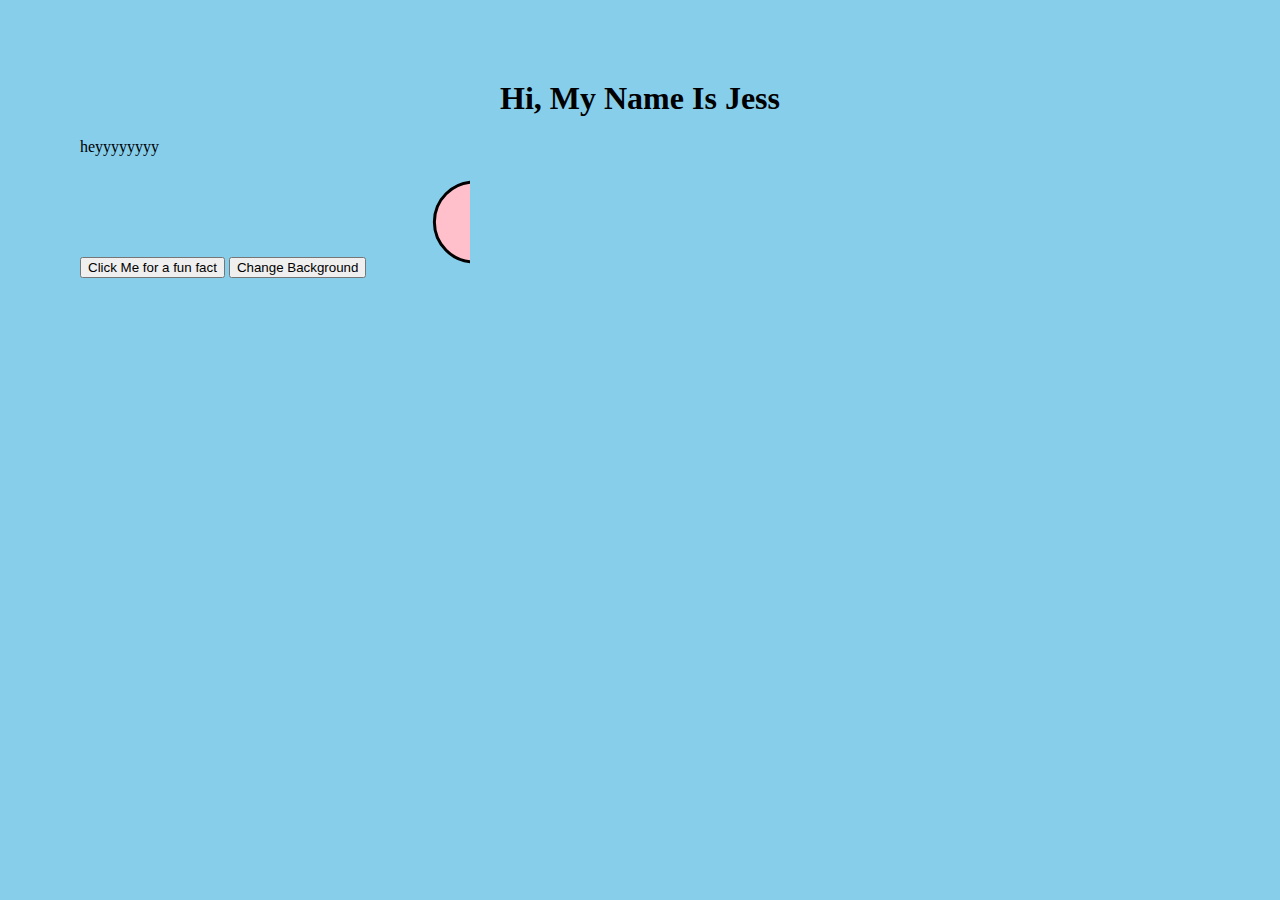
<file: index.html>
<!DOCTYPE html>
<html>
    <head>
        <meta charset="utf-8" />
        <title>Let's Learn JavaScript</title>
        <link rel="stylesheet" href="style.css">
        <script src="javascript.js"></script>
    </head>
    <body>
        <h1>Hi, My Name Is Jess</h1>
        
        <p id="changeText">heyyyyyyyy</p>
        <button id="changeTextButton">Click Me for a fun fact</button>
        
        <button id="bgButton">Change Background</button>
        
        
        <svg width="100" height="100" xmlns="http://www.w3.org/2000/svg">
            <circle cx="50" cy="50" r="40" stroke="black" stroke-width="3" fill="pink" >
                <animate
                    attributeName="cx"
                    begin="0s"
                    dur="1s"
                    from="0"
                    to="150%"
                    repeatCount="indefinite" />
            </circle>
            
        </svg>
        
        
    </body>
</html>
</file>
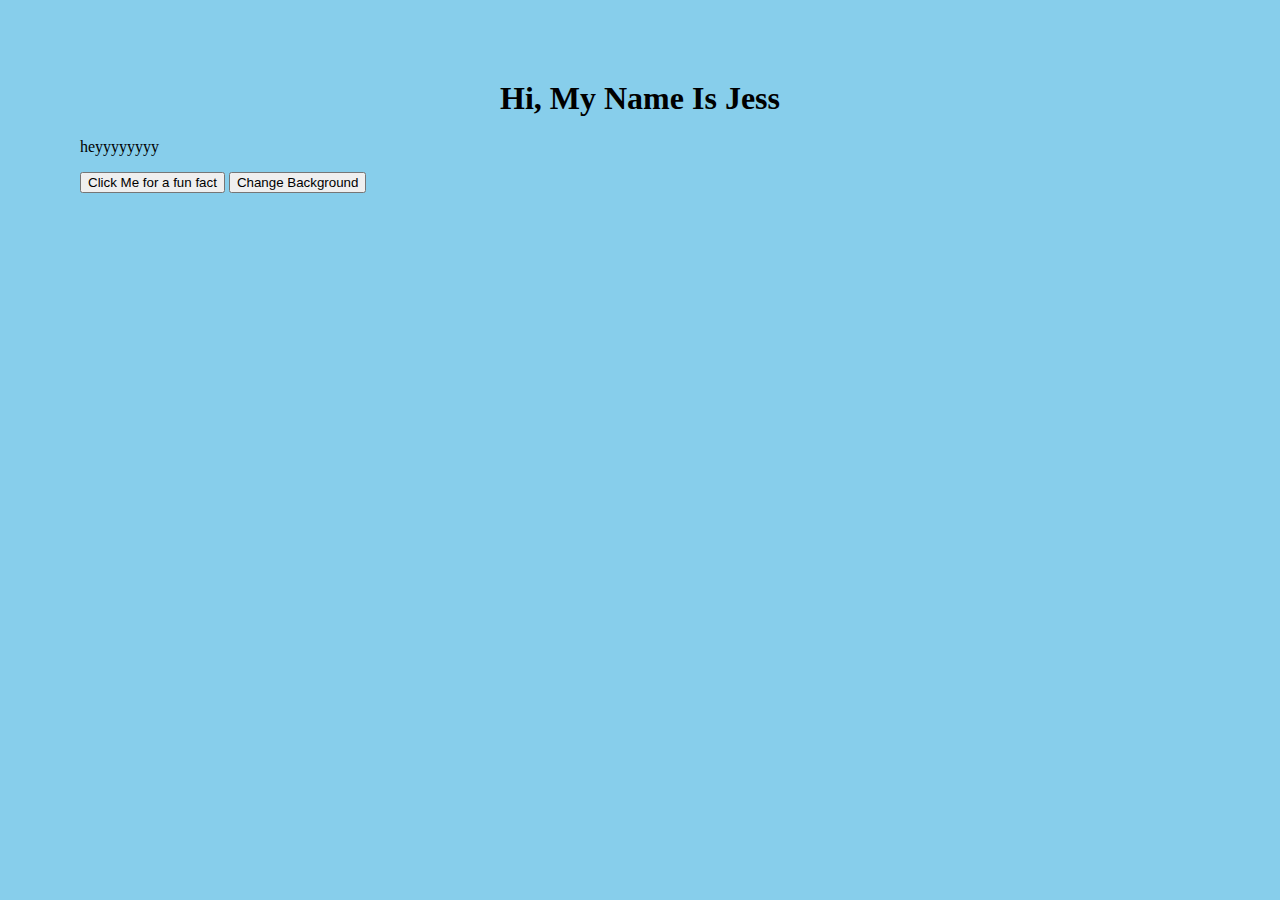
<file: javascriptExercise1.html>
<!DOCTYPE html>
<html>
    <head>
        <meta charset="utf-8" />
        <title>Let's Learn JavaScript</title>
        <link rel="stylesheet" href="style.css">
        <script src="javascriptExercise1.js"></script>
    </head>
    <body>
        <h1>Hi, My Name Is Jess</h1>
        
        <p id="changeText">heyyyyyyyy</p>
        <button id="changeTextButton">Click Me for a fun fact</button>
        
        <button id="bgButton">Change Background</button>
    </body>
</html>
</file>
<file: style.css>
body {
    background-color: skyblue;
    transition: background-color 0.6s ease; /* fade */
    
    margin: 5em;
    }

h1 {
    text-align:center;
}
</file>
